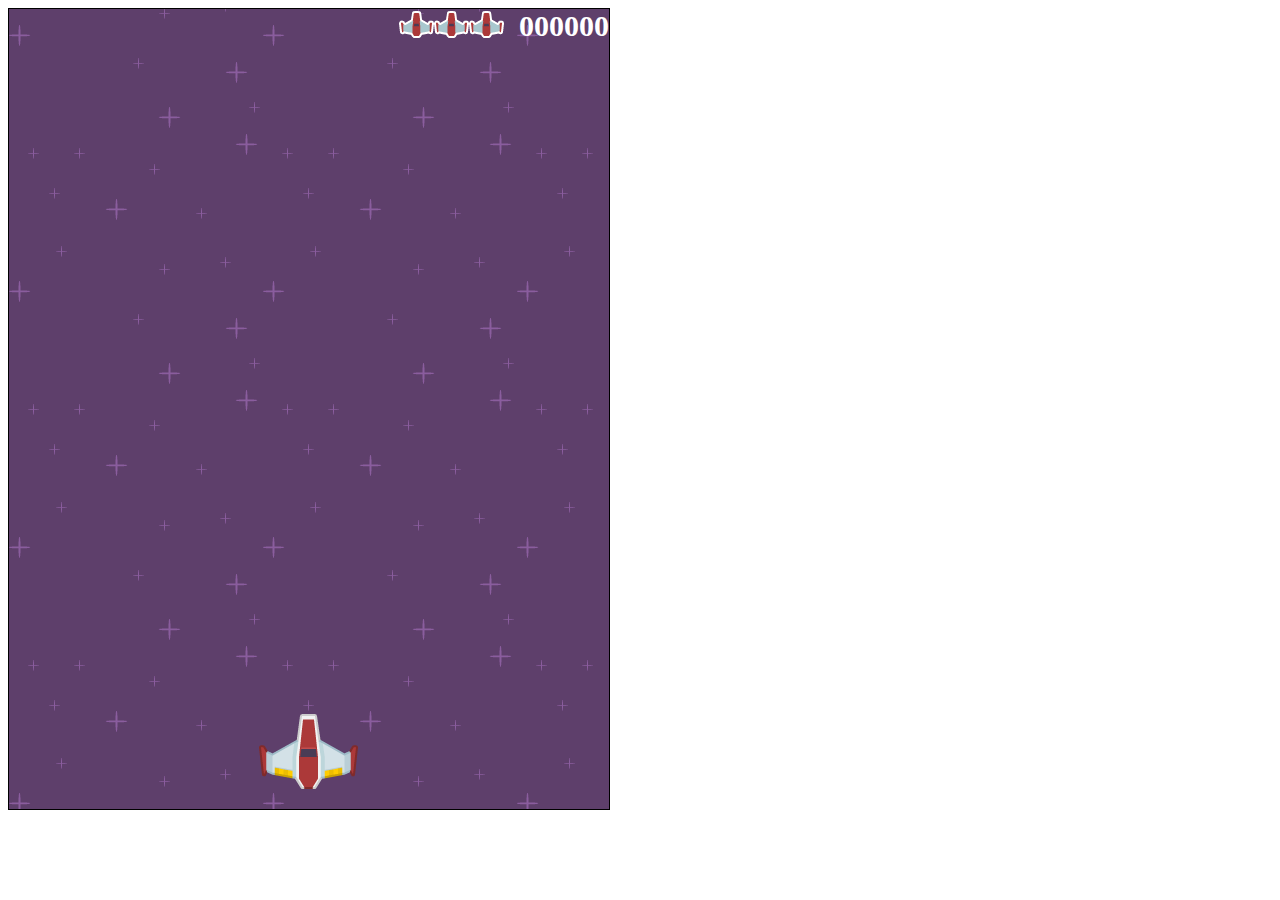
<file: Game/index.html>
<!DOCTYPE html>
<html lang="en">
<head>
    <meta charset="UTF-8">
    <title>Space Shooter game</title>
    <link rel="stylesheet" href="css/styles.css">
</head>
<body>
    <div id="space">
        <img id="ship" src="assets/player.png" alt="nave">
    </div>
    <script src="js/game.js"></script>
</body>
</html>
</file>
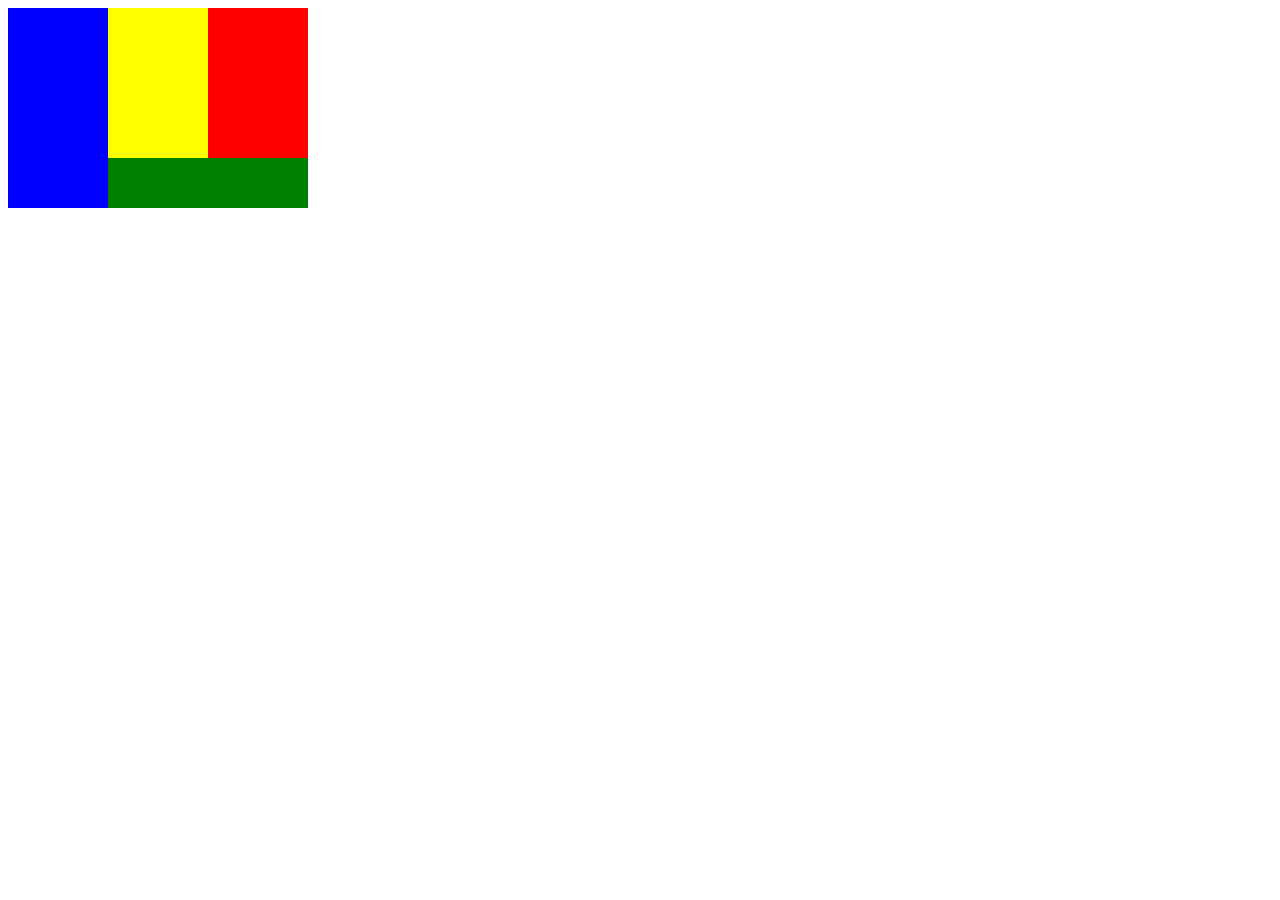
<file: css1/css atividade 3/index.html>
<!DOCTYPE html>
<html lang="en">
<head>
    <meta charset="UTF-8">
    <meta http-equiv="X-UA-Compatible" content="IE=edge">
    <meta name="viewport" content="width=device-width, initial-scale=1.0">
    <title>Document</title>
    <style>
        div.blue { width:100px; height:200px; background-color:blue; position: absolute; }
        div.yellow { width:100px; height:150px; background-color:yellow; position:absolute; left: 108px; }
        div.red { width:100px; height:150px; background-color:red; position: relative; left: 200px;}
        div.green { width:200px; height:50px; background-color:green;position: relative;;left: 100px; }
    </style>
</head>
<body>
    <div class="blue"></div>
    <div class="yellow"></div>
    <div class="red"></div>
    <div class="green"></div>
</body>
</html>
</file>
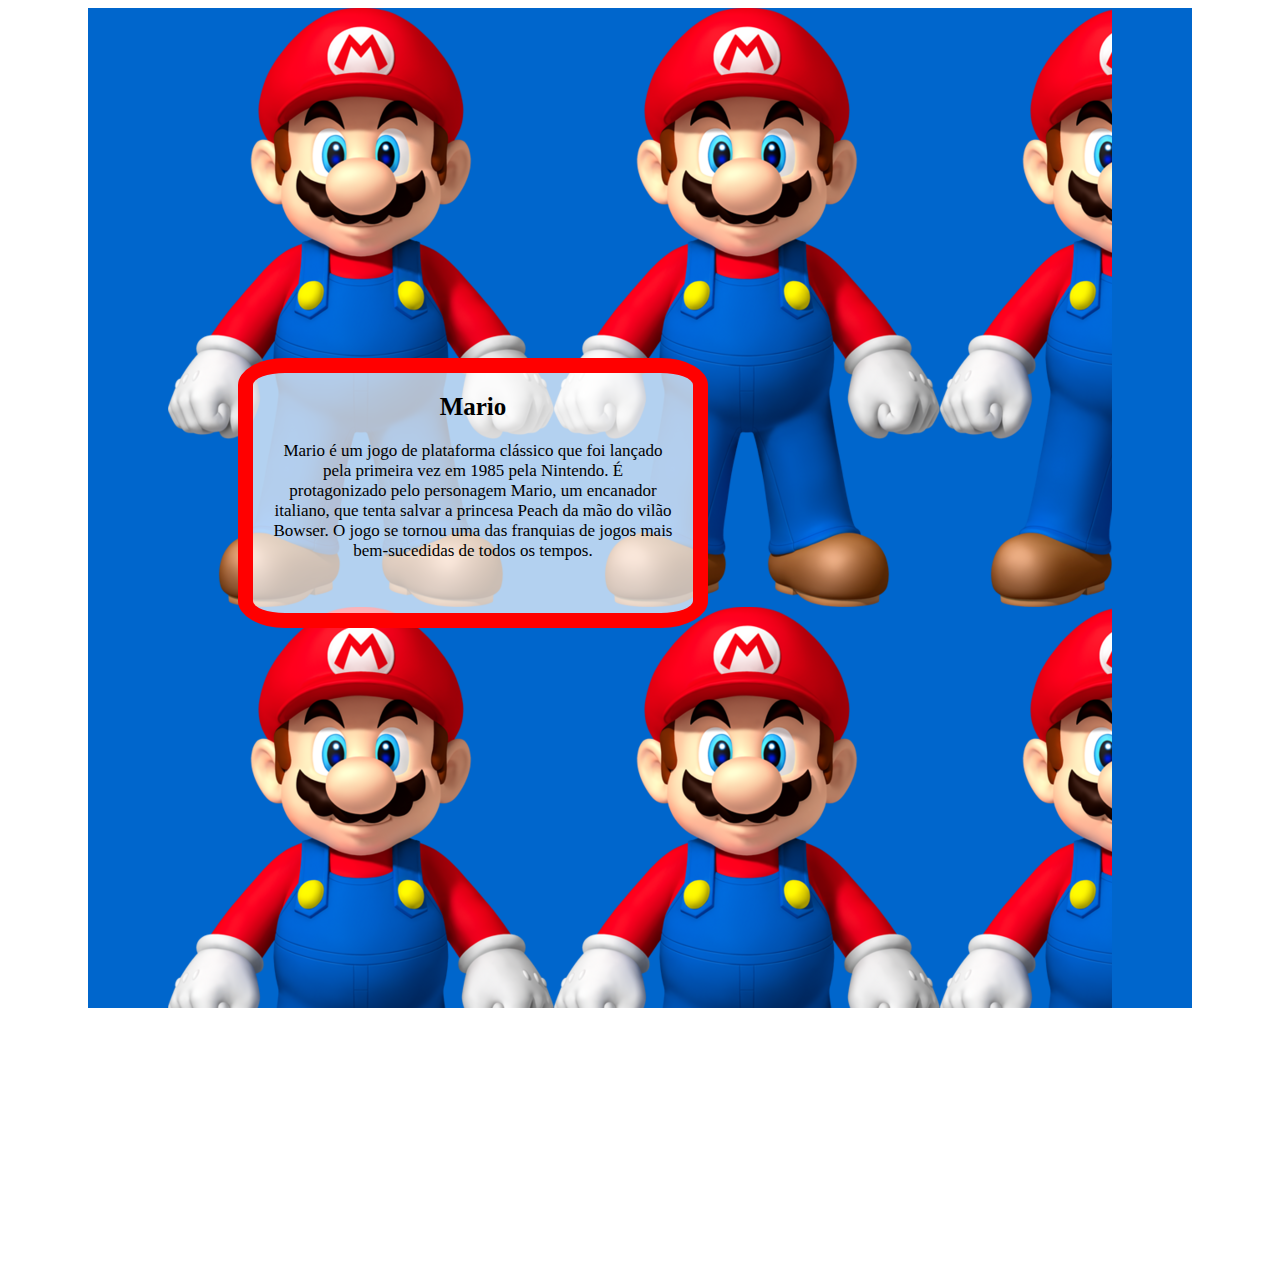
<file: css1/css atividade2/index.html>
<!DOCTYPE HTML>
<html>
<head>
<title>Example</title>
<style type="text/css">

    div {
        margin-left: 80px;
        margin-right: 80px;
    }

    #cabecalho {
        background:#06c;
        color:#fff;
    }
    #fundo {
        height:1000px;
        background:url(Mario_Nintendo.png) ;
        background-size:auto;
    }
    #placa {
        border: 15px solid red;
        border-radius: 10%;
        height: 200px;
        width: 400px;
        position: relative;
        top: -650px;
        left: 150px;
        background-color: rgb(255,255,255,0.7);
        padding: 20px;
        font-weight:500;
        font-size: 17px;
        text-align:center;
    }
    #placa span{
        font-weight: bold;
        font-size: 25px;      
    }

    </style>
</style>
</head>
<body>
    
    <div id="cabecalho">
        <div id="fundo">

        </div>
    </div>

    <div id="placa">
        <span>Mario</span> <br> <br> Mario é um jogo de plataforma clássico que foi lançado pela primeira vez em 1985 pela Nintendo.
        É protagonizado pelo personagem Mario, um encanador italiano, que tenta salvar a princesa Peach da mão do vilão Bowser.
         O jogo se tornou uma das franquias de jogos mais bem-sucedidas de todos os tempos.
        
    </div>
</body>
</html>
</file>
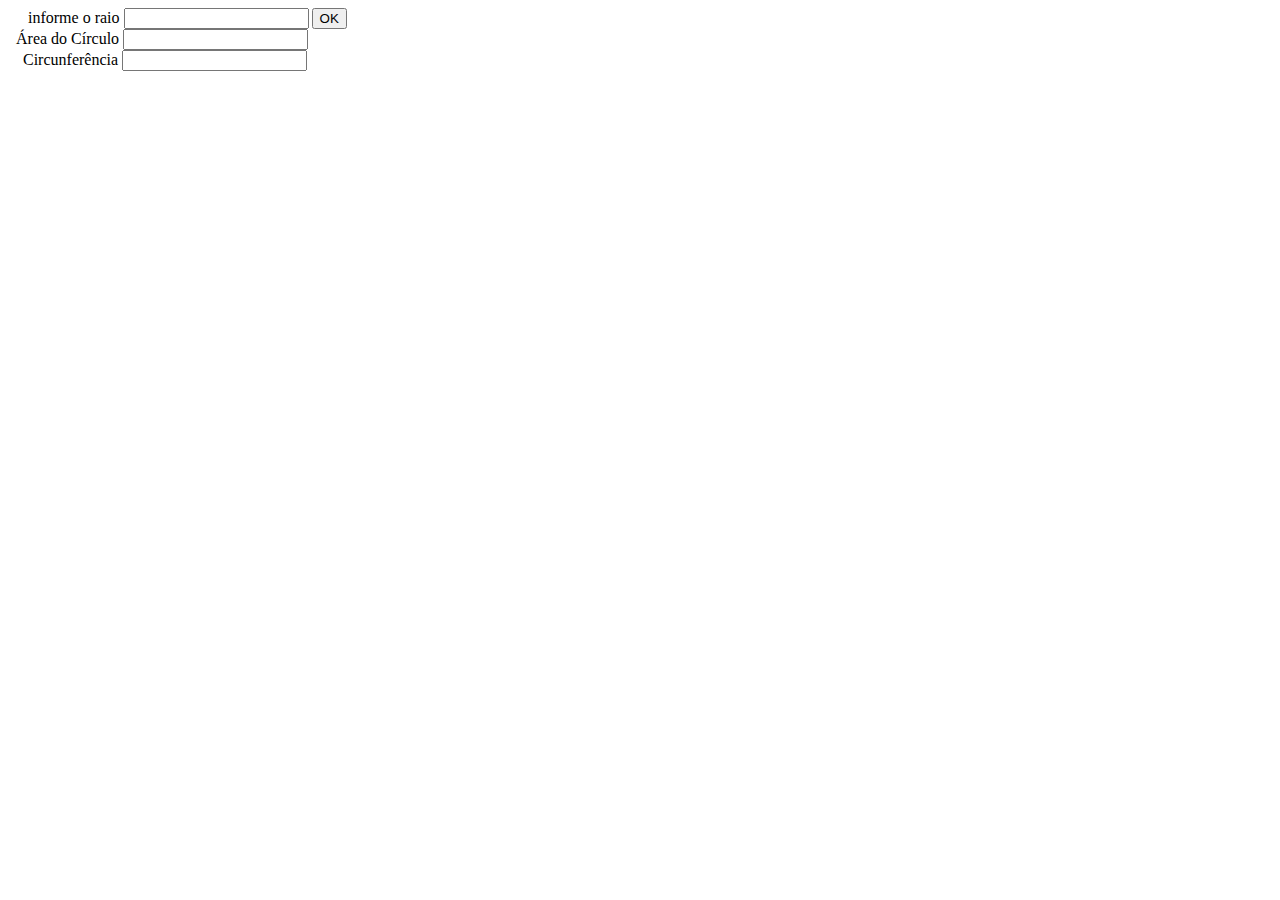
<file: javaScript1/atividade5/index.html>
<!DOCTYPE html>
<html lang="en">
<head>
    <meta charset="UTF-8">
    <meta http-equiv="X-UA-Compatible" content="IE=edge">
    <meta name="viewport" content="width=device-width, initial-scale=1.0">
    <title>Document</title>
    <style>
        div{
            display: flex;
        }
        button{
            margin-left: 3px
        }
        form{
            margin-left: 20px;
        }
    </style>

</head>
<body>
    
    <div>
        <form name="myForm">
         informe o raio
        <input name="myInput" type="text" value="">
        </form>
        <button id="pressme">OK</button>
    </div>
    

    
    <form name="myForm1" action="" method="get" style="margin-left: 8px;">
        Área do Círculo 
        <input name="myInput" type="text" value="">
    </form>
    
    <form name="myForm2" action="" method="get" style="margin-left: 15px;">
        Circunferência
        <input name="myInput" type="text" value="">
    </form>
   
    <script src="scripts.js"></script>
</body>
</html>
</file>
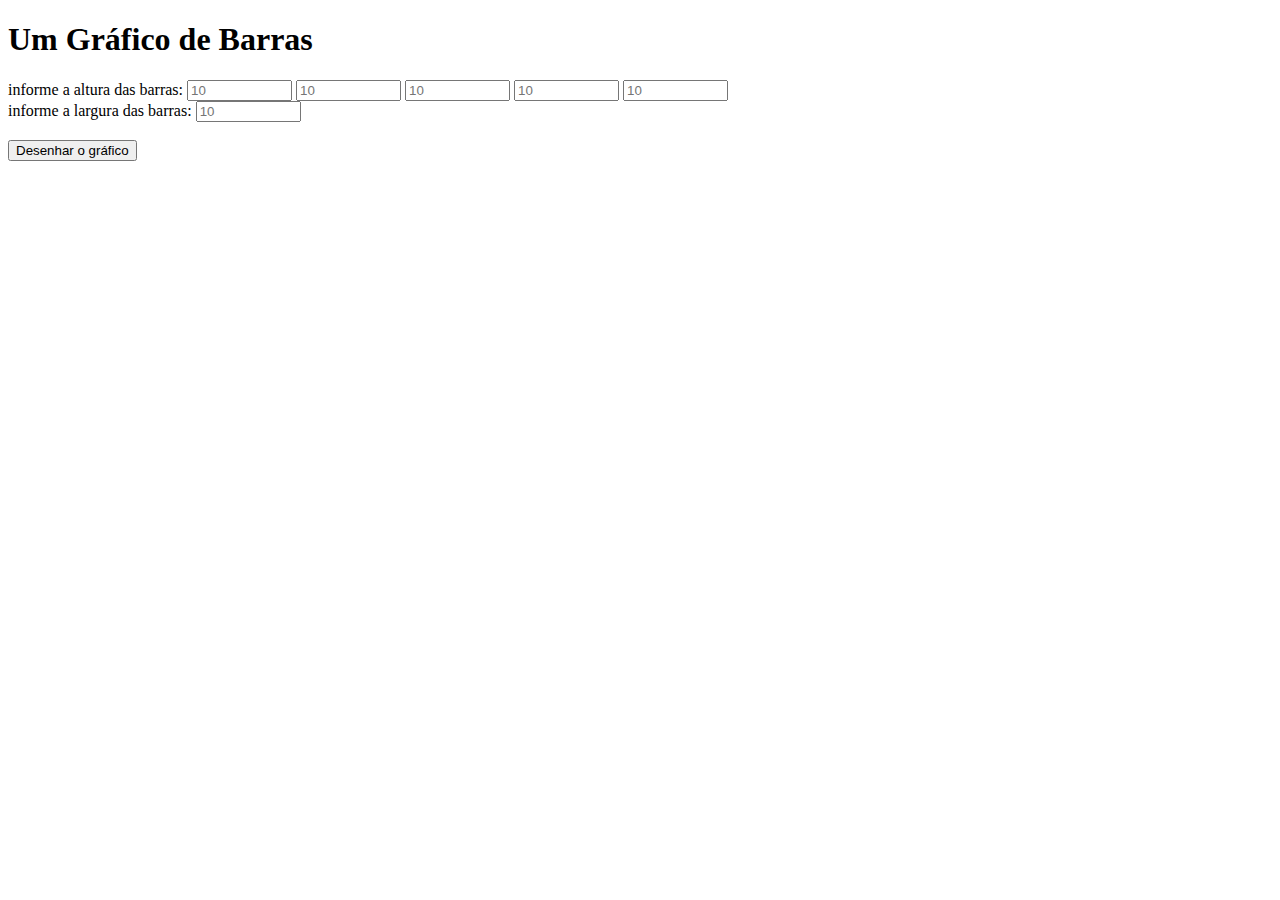
<file: javaScript1/atividade6/index.html>
<!DOCTYPE html>
<html lang="en">

<head>
    <meta charset="UTF-8">
    <meta http-equiv="X-UA-Compatible" content="IE=edge">
    <meta name="viewport" content="width=device-width, initial-scale=1.0">
    <title>Document</title>
    <style>
        .barra-pai{
            display: flex;
            flex-wrap: wrap-reverse;
            margin: 10px;
        }
    </style>
</head>

<body>
    <h1>Um Gráfico de Barras</h1>
    <form name="myForm">
        <div>
            informe a altura das barras:
            <input name="Valor1" type="text" placeholder="10" size="10px">
            <input name="Valor2" type="text" placeholder="10" size="10px">
            <input name="Valor3" type="text" placeholder="10" size="10px">
            <input name="Valor4" type="text" placeholder="10" size="10px">
            <input name="Valor5" type="text" placeholder="10" size="10px">
        <br>
        </div>
        <div>
            informe a largura das barras:
            <input name="myInput" type="text" placeholder="10" size="10px"> 
        </div>
    </form>
    <br>
    <button id="botao">Desenhar o gráfico</button>
    <div class="barra-pai">
        <div class="barras"></div>
        <div class="barras"></div>
        <div class="barras"></div>
        <div class="barras"></div>
        <div class="barras"></div>
    </div>
    <script src="scripts.js"></script>
</body>

</html>
</file>
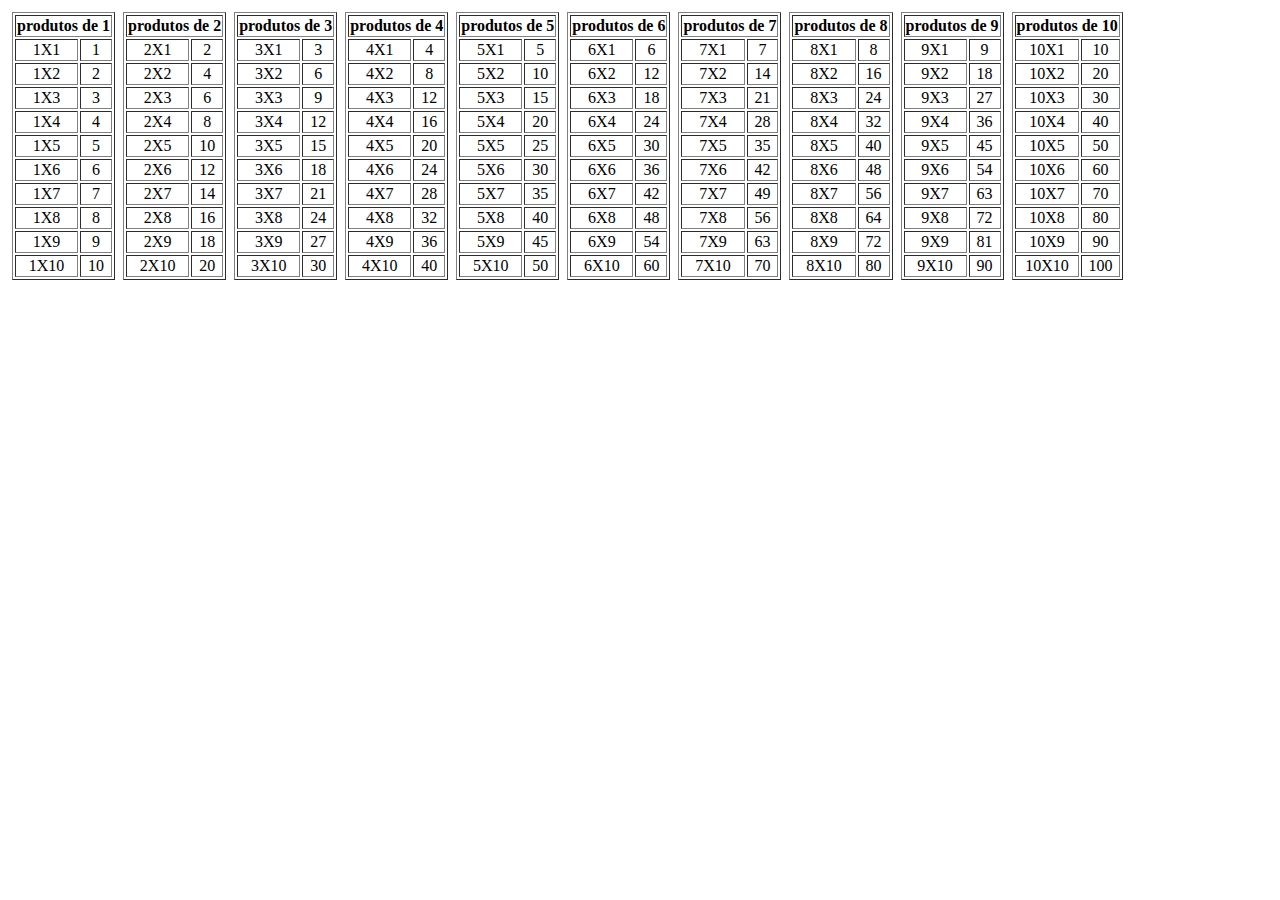
<file: javaScript1/javascript atividade1/index.html>
<!DOCTYPE html>
<html>
<head>
<meta charset="utf-8">
<title>Instituto de Computação</title>
    <style>
        div {
            display:inline-flex;
            flex-direction: row;
            flex-wrap: wrap;
            justify-content: space-evenly;
        }
        table {
            margin: 4px;
        }
    </style>
</head>
<body>
    <script type="text/javascript" src="scripts.js"></script>
</body>
</html>
</file>
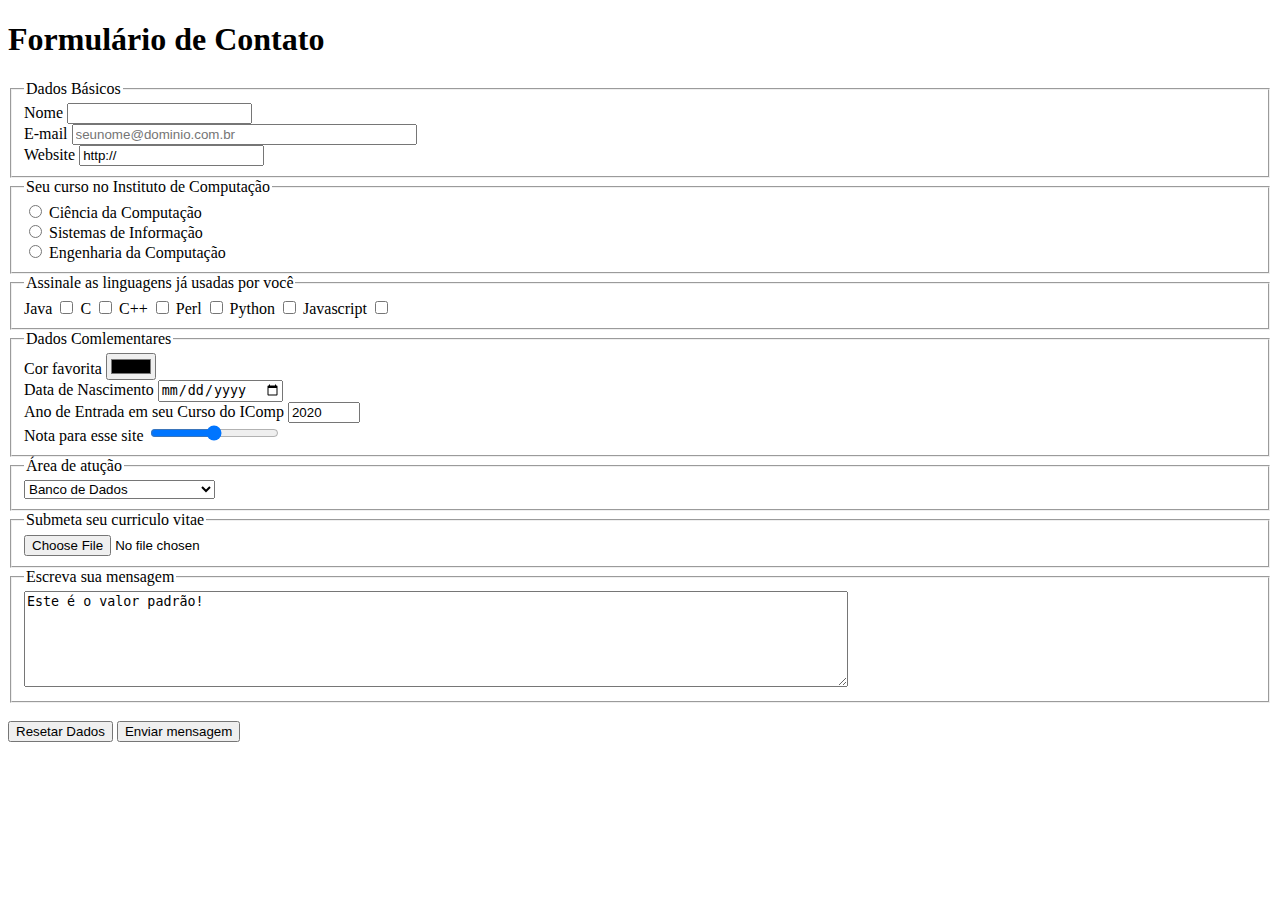
<file: Formulario.html>
<!DOCTYPE html>
<html lang="en">
<head>
<meta charset="UTF-8">
<title>
Instituto de Computação
</title>
</head>
<body>
    <h1>Formulário de Contato</h1>

    <form id="login" method="POST" action="/user/login">

        <fieldset>
            <legend>Dados Básicos </legend>
            Nome <input type="text" value="" name="nome"/><br>

            <label for="email">E-mail </label>
            <input type="email" name="email" id="email" size="40" required
            placeholder="seunome@dominio.com.br"><br>

            Website <input type="text" value="http://" name="nome"/><br>

        </fieldset>

        <fieldset>
            <legend>Seu curso no Instituto de Computação </legend>
            
            <input type="radio" name="curso" value="cc" id="cc">
            <label for="cc">Ciência da Computação</label><br>
            <input type="radio" name="curso" value="es" id="es">
            <label for="es">Sistemas de Informação</label><br>
            <input type="radio" name="curso" value="ec" id="ec">
            <label for="ec">Engenharia da Computação</label><br>
                
        </fieldset>

        <fieldset>
            <legend>Assinale as linguagens já usadas por você </legend>

            <label for="java">Java</label>
            <input type="checkbox" name="ling" id="java" value="java">
            <label for="c">C</label>
            <input type="checkbox" name="ling" id="c" value="c">
            <label for="cpp">C++</label>
            <input type="checkbox" name="ling" id="cpp" value="cpp">
            <label for="perl">Perl</label>
            <input type="checkbox" name="ling" id="perl" value="perl">
            <label for="python">Python</label>
            <input type="checkbox" name="ling" id="python" value="python">
            <label for="js">Javascript</label>
            <input type="checkbox" name="ling" id="js" value="js">

        </fieldset>

        <fieldset>
            <legend>Dados Comlementares </legend>
            <label for="curso">Cor favorita</label>
            <input type="color" name="curso" value="es"><br>

            <label for="nascimento">Data de Nascimento</label>
            <input type="date" name="nascimento" id="nascimento"><br>

            <label for="ano">Ano de Entrada em seu Curso do IComp</label>
            <input type="number" name="ano" min="1980" max="2022"
            step="1" value="2020" id="ano"><br>

            <label for="curso">Nota para esse site</label>
            <input type="range" name="curso" value="es"><br>            

        </fieldset>

        <fieldset>
            <legend>Área de atução </legend>
            <select name="area" id="area">
                <option value="1">Banco de Dados</option>
                <option value="2">Educação a Distância</option>
                <option value="3">Engenharia de Software</option>
                <option value="4">Otimização</option>
                <option value="5">Programação para a Web</option>
                <option value="6">Recuperação de Informação</option>
                <option value="7">Redes de Computadores</option>
                </select>
        </fieldset>

        <fieldset>
            <legend>Submeta seu curriculo vitae</legend>
            <input type="file" name="curriculo">
        </fieldset>

        <fieldset>
            <legend>Escreva sua mensagem</legend>
            <textarea name="mensagem" rows="6" cols="100">Este é o valor padrão!
            </textarea>
        </fieldset>
        <br>
        <input type="reset" name="submit" value="Resetar Dados" />
        <input type="submit" name="submit" value="Enviar mensagem" />
    </form>
</body>
</html>
</file>
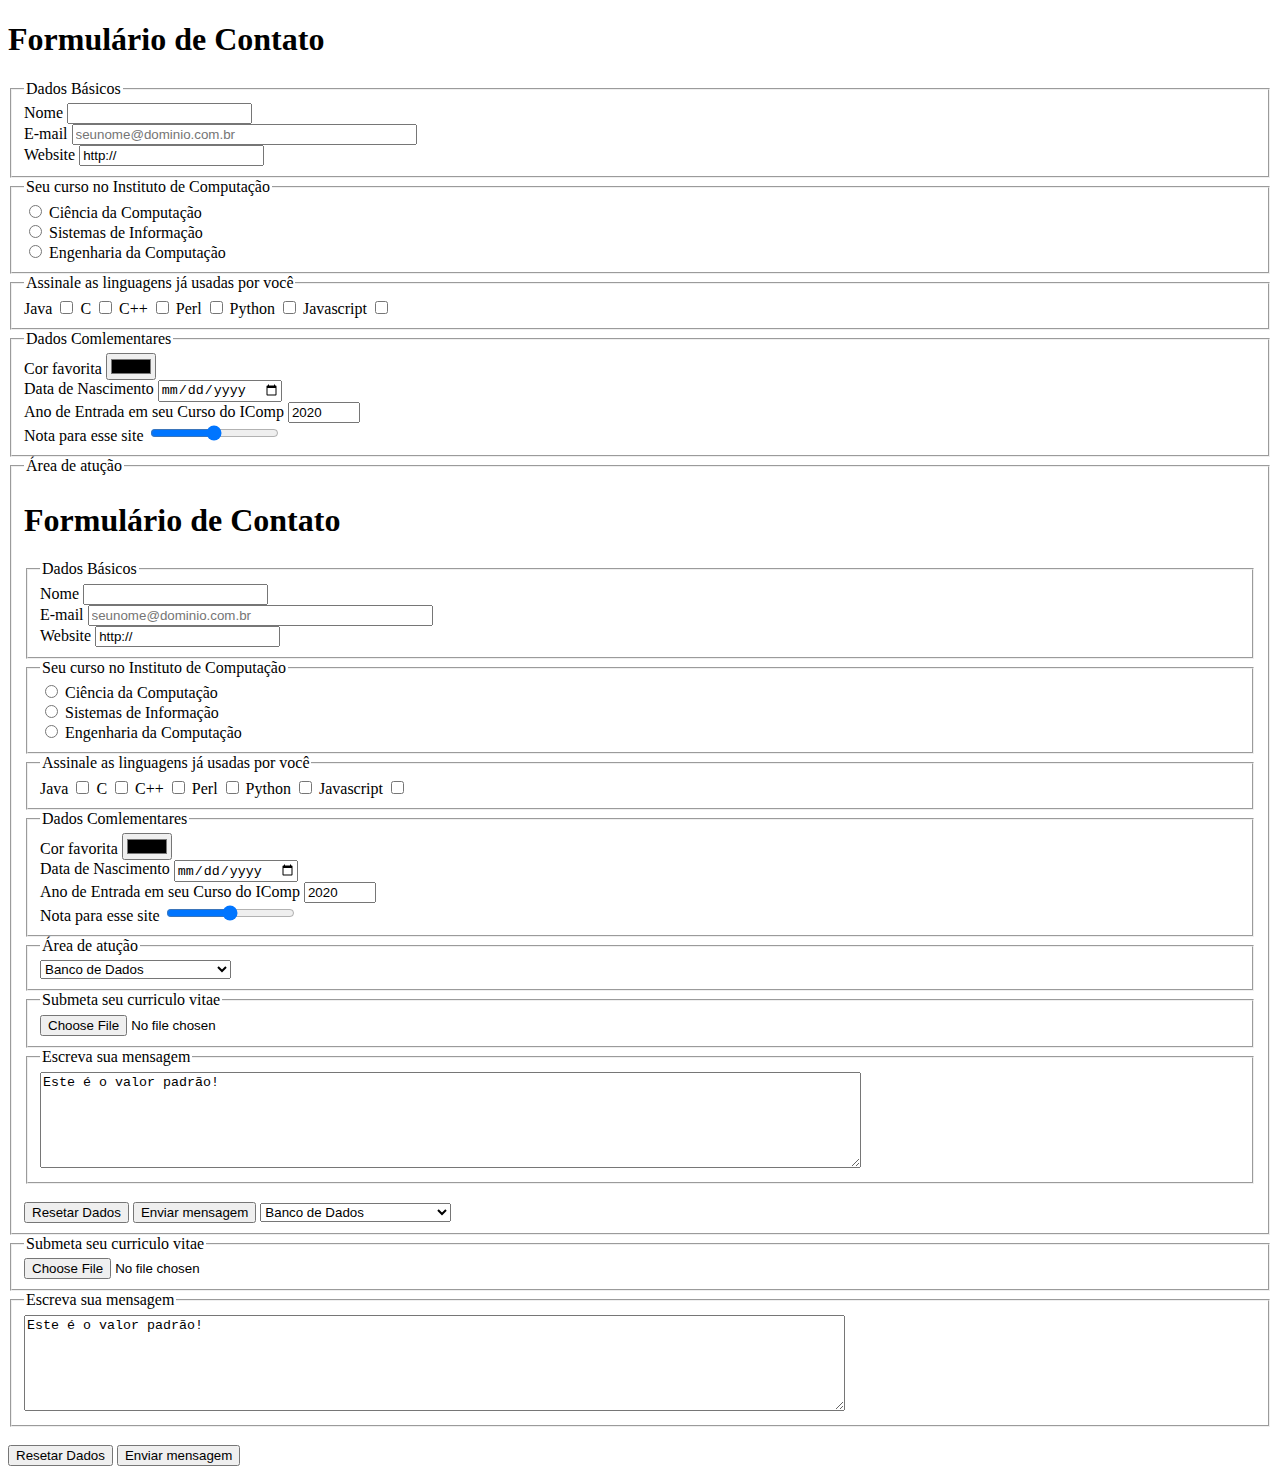
<file: html1/atividade2.html>
<!DOCTYPE html>
<html lang="en">
<head>
<meta charset="UTF-8">
<title>
Instituto de Computação
</title>
</head>
<body>
    <h1>Formulário de Contato</h1>

    <form id="login" method="POST" action="/user/login">

        <fieldset>
            <legend>Dados Básicos </legend>
            Nome <input type="text" value="" name="nome"/><br>

            <label for="email">E-mail </label>
            <input type="email" name="email" id="email" size="40" required
            placeholder="seunome@dominio.com.br"><br>

            Website <input type="text" value="http://" name="nome"/><br>

        </fieldset>

        <fieldset>
            <legend>Seu curso no Instituto de Computação </legend>
            
            <input type="radio" name="curso" value="cc" id="cc">
            <label for="cc">Ciência da Computação</label><br>
            <input type="radio" name="curso" value="es" id="es">
            <label for="es">Sistemas de Informação</label><br>
            <input type="radio" name="curso" value="ec" id="ec">
            <label for="ec">Engenharia da Computação</label><br>
                
        </fieldset>

        <fieldset>
            <legend>Assinale as linguagens já usadas por você </legend>

            <label for="java">Java</label>
            <input type="checkbox" name="ling" id="java" value="java">
            <label for="c">C</label>
            <input type="checkbox" name="ling" id="c" value="c">
            <label for="cpp">C++</label>
            <input type="checkbox" name="ling" id="cpp" value="cpp">
            <label for="perl">Perl</label>
            <input type="checkbox" name="ling" id="perl" value="perl">
            <label for="python">Python</label>
            <input type="checkbox" name="ling" id="python" value="python">
            <label for="js">Javascript</label>
            <input type="checkbox" name="ling" id="js" value="js">

        </fieldset>

        <fieldset>
            <legend>Dados Comlementares </legend>
            <label for="curso">Cor favorita</label>
            <input type="color" name="curso" value="es"><br>

            <label for="nascimento">Data de Nascimento</label>
            <input type="date" name="nascimento" id="nascimento"><br>

            <label for="ano">Ano de Entrada em seu Curso do IComp</label>
            <input type="number" name="ano" min="1980" max="2022"
            step="1" value="2020" id="ano"><br>

            <label for="curso">Nota para esse site</label>
            <input type="range" name="curso" value="es"><br>            

        </fieldset>

        <fieldset><!DOCTYPE html>
<html lang="en">
<head>
<meta charset="UTF-8">
<title>
Instituto de Computação
</title>
</head>
<body>
    <h1>Formulário de Contato</h1>

    <form id="login" method="POST" action="/user/login">

        <fieldset>
            <legend>Dados Básicos </legend>
            Nome <input type="text" value="" name="nome"/><br>

            <label for="email">E-mail </label>
            <input type="email" name="email" id="email" size="40" required
            placeholder="seunome@dominio.com.br"><br>

            Website <input type="text" value="http://" name="nome"/><br>

        </fieldset>

        <fieldset>
            <legend>Seu curso no Instituto de Computação </legend>
            
            <input type="radio" name="curso" value="cc" id="cc">
            <label for="cc">Ciência da Computação</label><br>
            <input type="radio" name="curso" value="es" id="es">
            <label for="es">Sistemas de Informação</label><br>
            <input type="radio" name="curso" value="ec" id="ec">
            <label for="ec">Engenharia da Computação</label><br>
                
        </fieldset>

        <fieldset>
            <legend>Assinale as linguagens já usadas por você </legend>

            <label for="java">Java</label>
            <input type="checkbox" name="ling" id="java" value="java">
            <label for="c">C</label>
            <input type="checkbox" name="ling" id="c" value="c">
            <label for="cpp">C++</label>
            <input type="checkbox" name="ling" id="cpp" value="cpp">
            <label for="perl">Perl</label>
            <input type="checkbox" name="ling" id="perl" value="perl">
            <label for="python">Python</label>
            <input type="checkbox" name="ling" id="python" value="python">
            <label for="js">Javascript</label>
            <input type="checkbox" name="ling" id="js" value="js">

        </fieldset>

        <fieldset>
            <legend>Dados Comlementares </legend>
            <label for="curso">Cor favorita</label>
            <input type="color" name="curso" value="es"><br>

            <label for="nascimento">Data de Nascimento</label>
            <input type="date" name="nascimento" id="nascimento"><br>

            <label for="ano">Ano de Entrada em seu Curso do IComp</label>
            <input type="number" name="ano" min="1980" max="2022"
            step="1" value="2020" id="ano"><br>

            <label for="curso">Nota para esse site</label>
            <input type="range" name="curso" value="es"><br>            

        </fieldset>

        <fieldset>
            <legend>Área de atução </legend>
            <select name="area" id="area">
                <option value="1">Banco de Dados</option>
                <option value="2">Educação a Distância</option>
                <option value="3">Engenharia de Software</option>
                <option value="4">Otimização</option>
                <option value="5">Programação para a Web</option>
                <option value="6">Recuperação de Informação</option>
                <option value="7">Redes de Computadores</option>
                </select>
        </fieldset>

        <fieldset>
            <legend>Submeta seu curriculo vitae</legend>
            <input type="file" name="curriculo">
        </fieldset>

        <fieldset>
            <legend>Escreva sua mensagem</legend>
            <textarea name="mensagem" rows="6" cols="100">Este é o valor padrão!
            </textarea>
        </fieldset>
        <br>
        <input type="reset" name="submit" value="Resetar Dados" />
        <input type="submit" name="submit" value="Enviar mensagem" />
    </form>
</body>
</html>
            <legend>Área de atução </legend>
            <select name="area" id="area">
                <option value="1">Banco de Dados</option>
                <option value="2">Educação a Distância</option>
                <option value="3">Engenharia de Software</option>
                <option value="4">Otimização</option>
                <option value="5">Programação para a Web</option>
                <option value="6">Recuperação de Informação</option>
                <option value="7">Redes de Computadores</option>
                </select>
        </fieldset>

        <fieldset>
            <legend>Submeta seu curriculo vitae</legend>
            <input type="file" name="curriculo">
        </fieldset>

        <fieldset>
            <legend>Escreva sua mensagem</legend>
            <textarea name="mensagem" rows="6" cols="100">Este é o valor padrão!
            </textarea>
        </fieldset>
        <br>
        <input type="reset" name="submit" value="Resetar Dados" />
        <input type="submit" name="submit" value="Enviar mensagem" />
    </form>
</body>
</html>
</file>
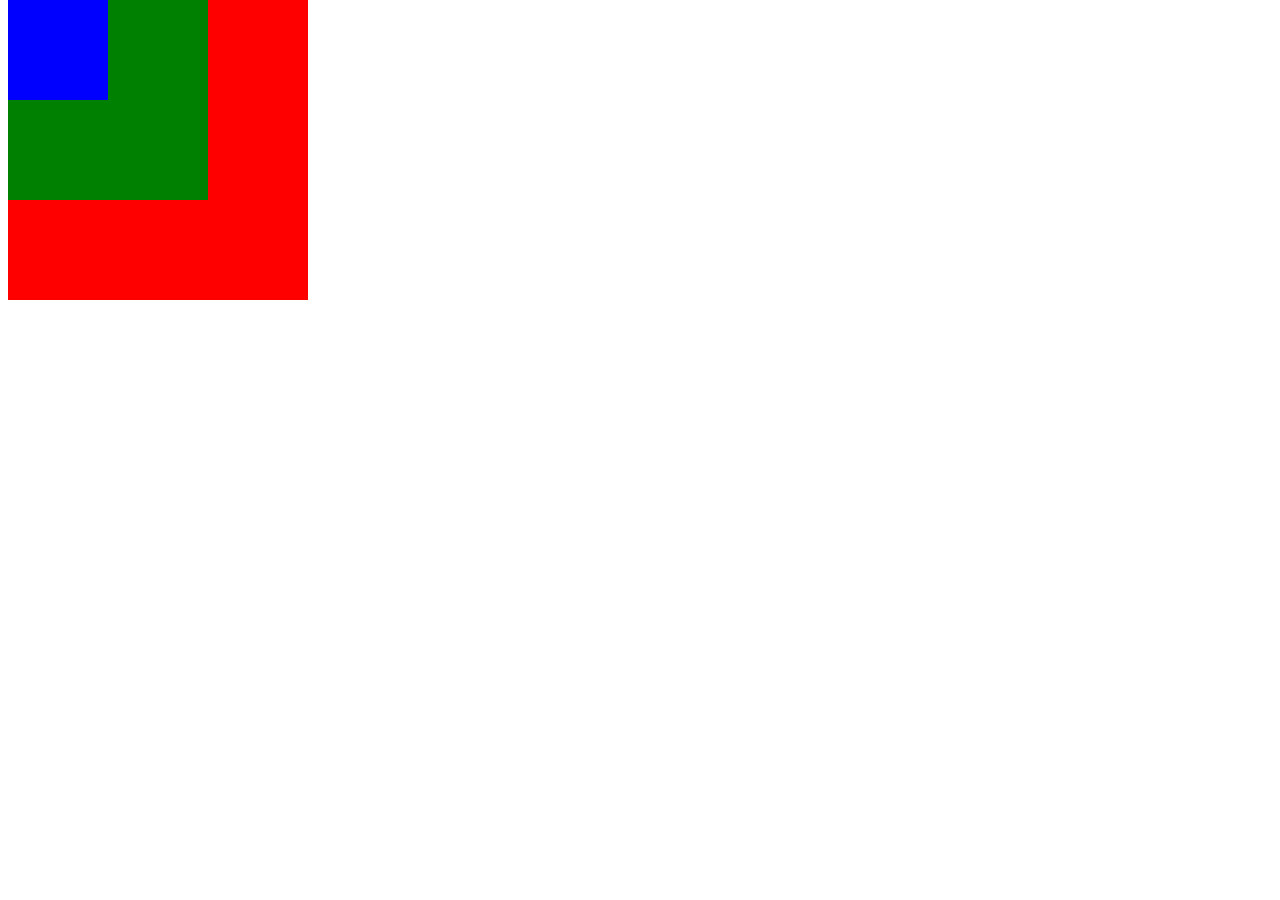
<file: prova01/03/questao_03.html>
<!-- Código desenvolvido corretamente -->
<!-- Nota: 2.0 -->

<!DOCTYPE html>
<html lang="en">
<head>
    <meta charset="UTF-8">
    <meta http-equiv="X-UA-Compatible" content="IE=edge">
    <meta name="viewport" content="width=device-width, initial-scale=1.0">
    <title>Document</title>
    <style>
        #vermelho {
            background-color: red;
            width: 300px;
            height: 300px;
            position:absolute;
            top: 0cm;
        }
        #verde {
            background-color: green;
            width: 200px;
            height: 200px;
            position:absolute;
            top: 0cm;
        }
        #azul {
            background-color: blue;
            width: 100px;
            height: 100px;
            position:absolute;
            top: 0cm;
        }
    </style>
</head>
<body>
    <div id = "vermelho"> </div>
    <div id = "verde"> </div>
    <div id = "azul"> </div>
</body>
</html>
</file>
<file: Game/css/styles.css>
#space {
    border: 1px solid black;
    background-image: url("../assets/Background/starBackground.png");
    position: relative;
    overflow: hidden;
}
#gameover {
    display: flex;
    height: 700px;
    flex-direction: column;
    justify-content: center;
    align-items: center;
    color: white;
    font-weight: 900;
    font-size: 50px;
}
#ship {
    position: absolute;
    z-index: 1;
}

body {
    height: 800px;
    width: 600px;
}

#text1 {
    font-size: 30px;
    color: white;
    font-weight: 900;
    display: flex;
    margin-left: 15px;
}
.enemy-ship {
    position: absolute;
}

.Hp {
    display: flex;
    flex-wrap: wrap;
    justify-content:end;
    align-items: center;
}


.Bala {
    position: absolute;
    z-index: 0;
}

.button {
    background-color: #4CAF50; /* Green */
    border: none;
    color: white;
    padding: 15px 32px;
    text-align: center;
    text-decoration: none;
    display: flex;
    flex-wrap: wrap;
    justify-content:center;
    align-items: center;
    font-size: 16px;
    margin: 4px 2px;
    cursor: pointer;
    -webkit-transition-duration: 0.4s; /* Safari */
    transition-duration: 0.4s;
}

.button1 {
    box-shadow: 0 8px 16px 0 rgba(0,0,0,0.2), 0 6px 20px 0 rgba(0,0,0,0.19);
}

.button2:hover {
    box-shadow: 0 12px 16px 0 rgba(0,0,0,0.24),0 17px 50px 0 rgba(0,0,0,0.19);
}
</file>
